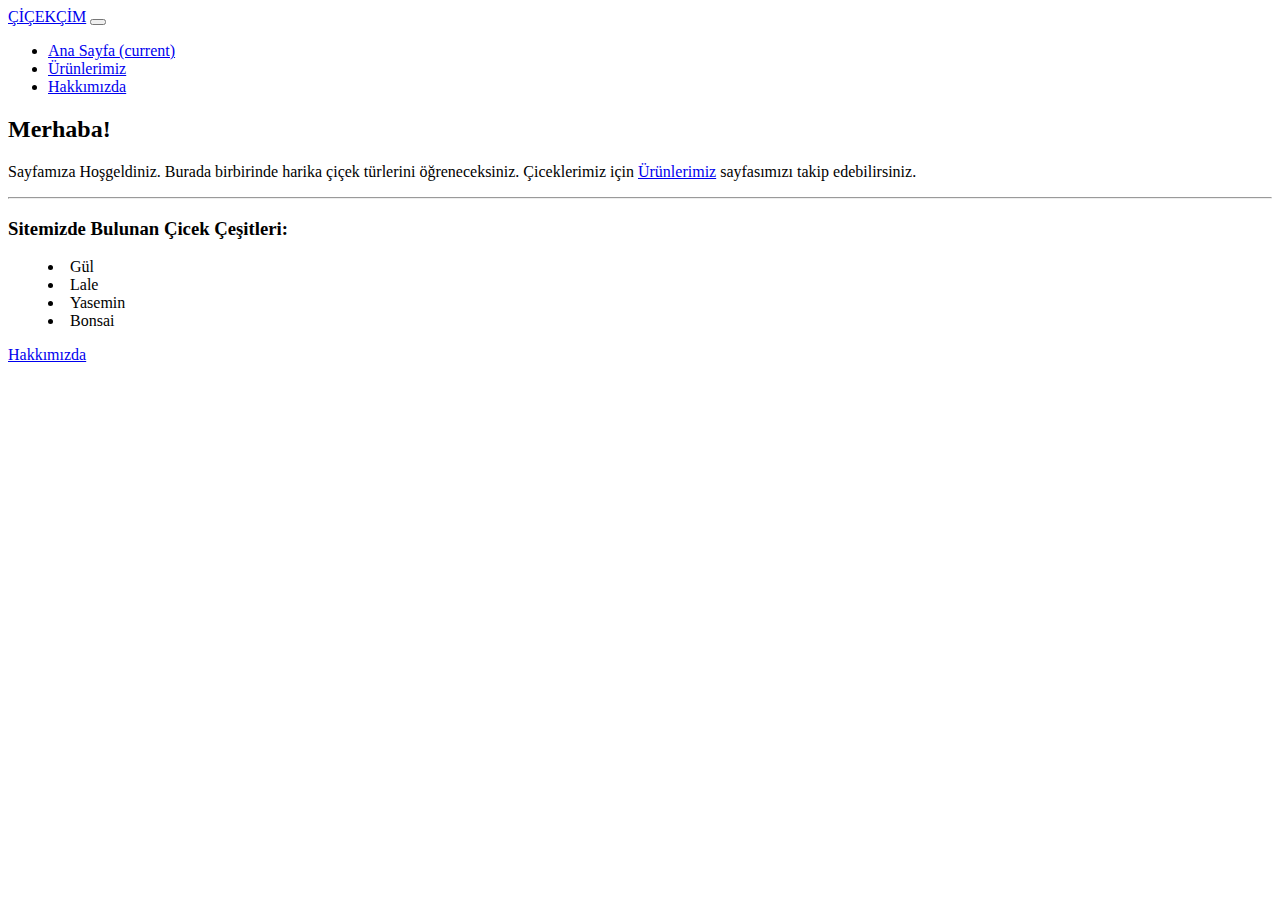
<file: bootstrap/index.html>
<!doctype html>
<html lang="tr">
  <head>
    <!-- Required meta tags -->
    <meta charset="utf-8">
    <meta name="viewport" content="width=device-width, initial-scale=1, shrink-to-fit=no">

    <!-- Bootstrap CSS -->
    <link rel="stylesheet" href="https://cdn.jsdelivr.net/npm/bootstrap@4.5.3/dist/css/bootstrap.min.css" integrity="sha384-TX8t27EcRE3e/ihU7zmQxVncDAy5uIKz4rEkgIXeMed4M0jlfIDPvg6uqKI2xXr2" crossorigin="anonymous">

    <title>AnaSayfa</title>
  </head>
  <body>
    <!--Menü çubugu başlangıç-->
    <nav class="navbar navbar-expand-sm navbar-dark bg-dark">
      <a class="navbar-brand text-danger" href="index.html">ÇİÇEKÇİM</a>
      <button class="navbar-toggler" type="button" data-toggle="collapse" data-target="#navbarNav" aria-controls="navbarNav" aria-expanded="false" aria-label="Toggle navigation">
        <span class="navbar-toggler-icon"></span>
      </button>
      <div class="collapse navbar-collapse" id="navbarNav">
        <ul class="navbar-nav">
          <li class="nav-item active">
            <a class="nav-link" href="index.html">Ana Sayfa <span class="sr-only">(current)</span></a>
          </li>
          <li class="nav-item">
            <a class="nav-link" href="portfolio.html">Ürünlerimiz</a>
          </li>
          <li class="nav-item">
            <a class="nav-link" href="about.html">Hakkımızda</a>
          </li>
        </ul>
      </div>
    </nav>
    <!--Menü çubugu bitiş-->

    <div class="jumbotron text-center bg-light">
      <h2 class="display-4 text-danger">Merhaba!</h1>
      <p class="lead">Sayfamıza Hoşgeldiniz. Burada birbirinde harika çiçek türlerini öğreneceksiniz. Çiceklerimiz için <a href="portfolio.html">Ürünlerimiz</a> sayfasımızı takip edebilirsiniz.</p>
      <hr class="my-4 bg-secondary">
      <h3 class="text-success">Sitemizde Bulunan Çicek Çeşitleri:</h3>
        <ul style="list-style-position: inside;">
          <li>Gül</li>
          <li>Lale</li>
          <li>Yasemin</li>
          <li>Bonsai</li>
        </ul>
      <p class="lead">
        <a class="btn btn-primary btn-lg" href="portfolio.html" role="button">Hakkımızda</a>
      </p>
    </div>

    <!-- Optional JavaScript; choose one of the two! -->

    <!-- Option 1: jQuery and Bootstrap Bundle (includes Popper) -->
    <script src="https://code.jquery.com/jquery-3.5.1.slim.min.js" integrity="sha384-DfXdz2htPH0lsSSs5nCTpuj/zy4C+OGpamoFVy38MVBnE+IbbVYUew+OrCXaRkfj" crossorigin="anonymous"></script>
    <script src="https://cdn.jsdelivr.net/npm/bootstrap@4.5.3/dist/js/bootstrap.bundle.min.js" integrity="sha384-ho+j7jyWK8fNQe+A12Hb8AhRq26LrZ/JpcUGGOn+Y7RsweNrtN/tE3MoK7ZeZDyx" crossorigin="anonymous"></script>
    <!-- Option 2: jQuery, Popper.js, and Bootstrap JS
    <script src="https://code.jquery.com/jquery-3.5.1.slim.min.js" integrity="sha384-DfXdz2htPH0lsSSs5nCTpuj/zy4C+OGpamoFVy38MVBnE+IbbVYUew+OrCXaRkfj" crossorigin="anonymous"></script>
    <script src="https://cdn.jsdelivr.net/npm/popper.js@1.16.1/dist/umd/popper.min.js" integrity="sha384-9/reFTGAW83EW2RDu2S0VKaIzap3H66lZH81PoYlFhbGU+6BZp6G7niu735Sk7lN" crossorigin="anonymous"></script>
    <script src="https://cdn.jsdelivr.net/npm/bootstrap@4.5.3/dist/js/bootstrap.min.js" integrity="sha384-w1Q4orYjBQndcko6MimVbzY0tgp4pWB4lZ7lr30WKz0vr/aWKhXdBNmNb5D92v7s" crossorigin="anonymous"></script>
    -->
  </body>
</html>
</file>
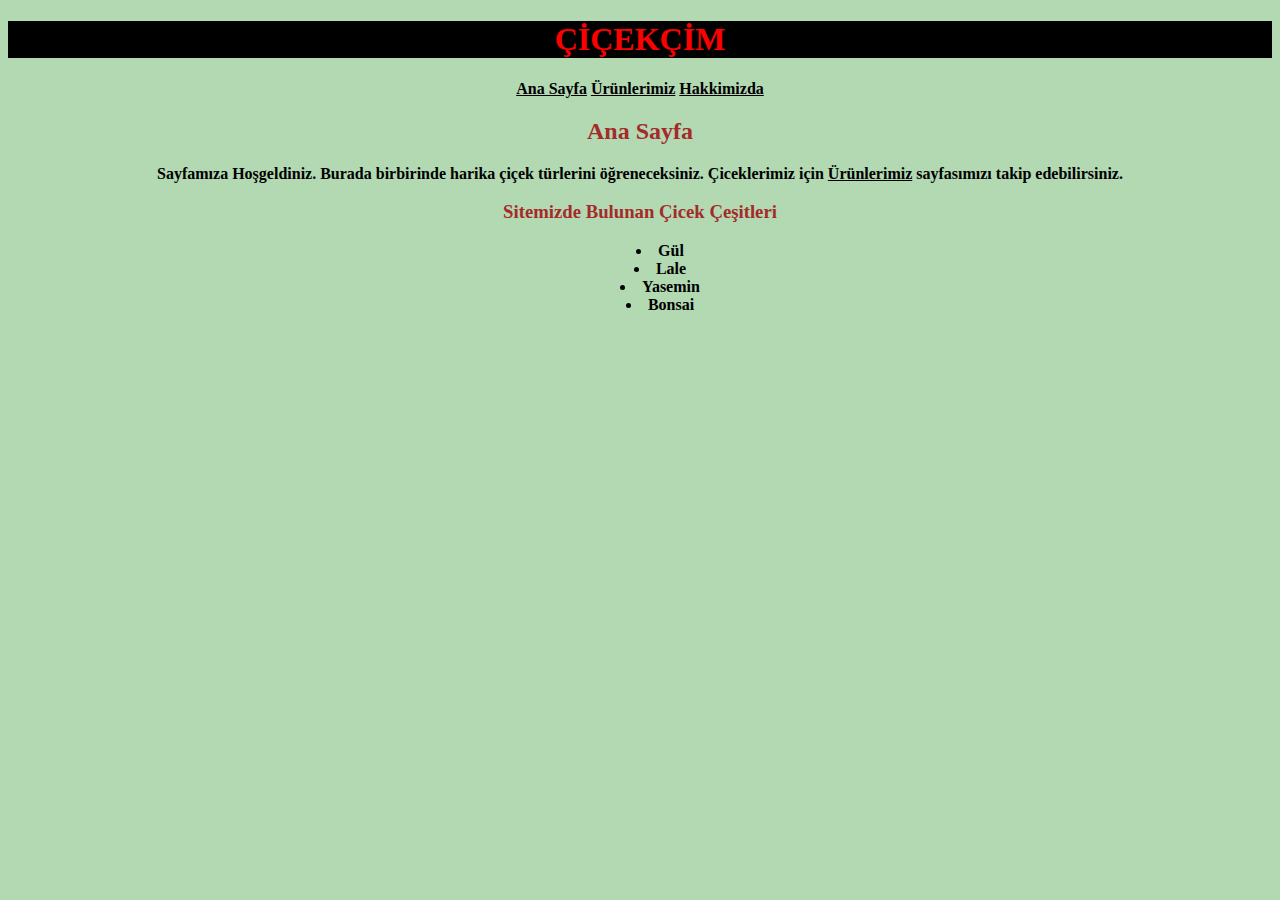
<file: cicekci/index.html>
<!DOCTYPE html>
<html lang="tr">
<head>
    <meta charset="UTF-8">
    <meta http-equiv="X-UA-Compatible" content="IE=edge">
    <meta name="viewport" content="width=device-width, initial-scale=1.0">
    <link rel="preconnect" href="https://fonts.gstatic.com" crossorigin>
    <link rel="stylesheet" href="style.css">
    <title>AnaSayfa</title>
</head>
<body>
    <!--Navbar-Start-->
    <header >
        <h1>ÇİÇEKÇİM</h1>
            <a href="index.html">Ana Sayfa</a>
            <a href="portfolio.html">Ürünlerimiz</a>
            <a href="about.html">Hakkimizda</a>

        <h2>Ana Sayfa</h2>
        <p>Sayfamıza Hoşgeldiniz. Burada birbirinde harika çiçek türlerini öğreneceksiniz. Çiceklerimiz için <a href="portfolio.html">Ürünlerimiz</a> sayfasımızı takip edebilirsiniz.</p>
        <h3>Sitemizde Bulunan Çicek Çeşitleri</h3>
        <ul>
            <li>Gül</li>
            <li>Lale</li>
            <li>Yasemin</li>
            <li>Bonsai</li>
        </ul>
                
    </header>
    <!--Navbar-End-->
    
</body>
</html>
</file>
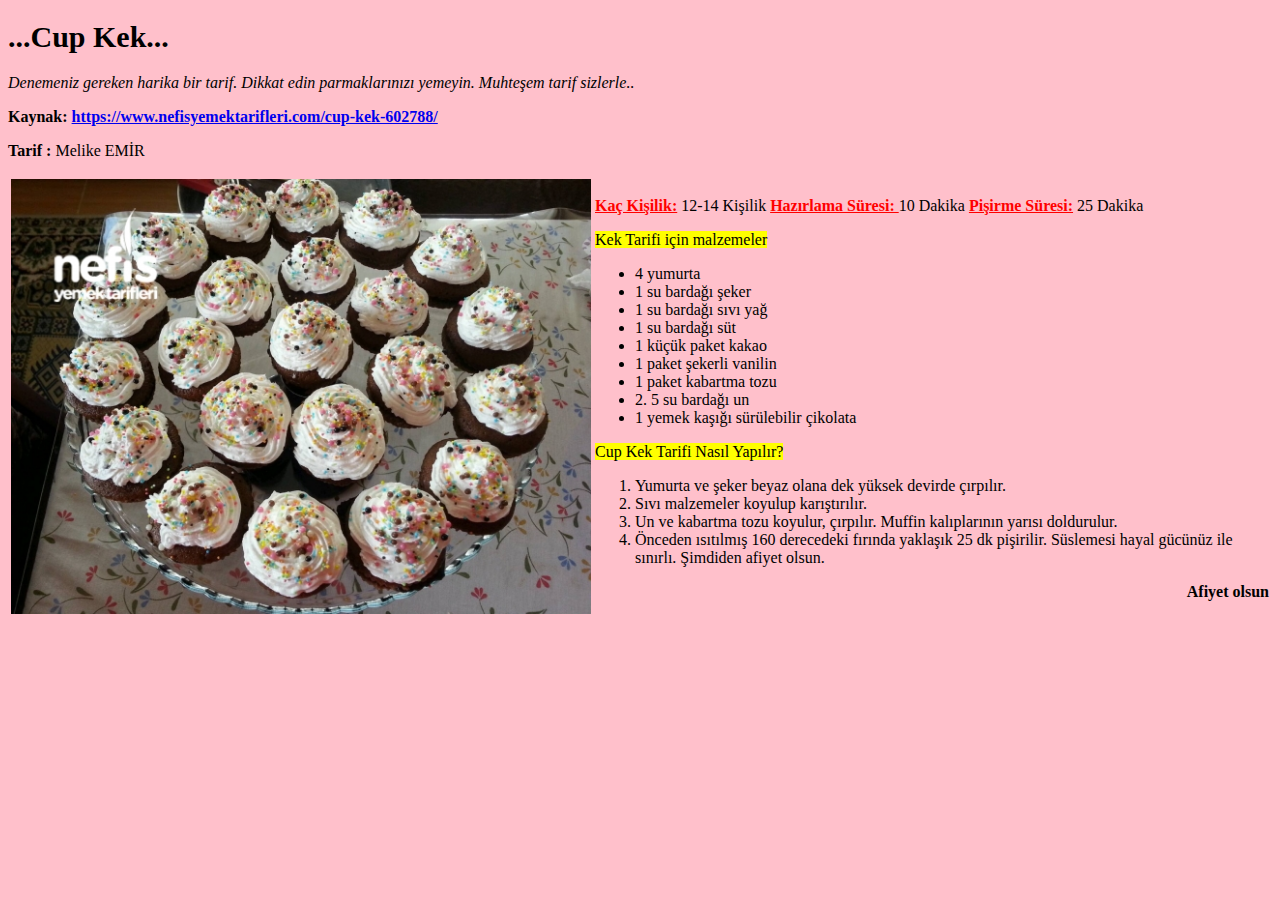
<file: cupkek/index.html>
<!DOCTYPE html>
<html lang="tr">
<head>
    <meta charset="UTF-8">
    <meta http-equiv="X-UA-Compatible" content="IE=edge">
    <meta name="viewport" content="width=device-width, initial-scale=1.0">
    <title>Anasayfa</title>
</head>
<body bgcolor="pink" style="color:black">
    <!--Content-Start-->
    <section>
        <!--Articles-Start-->
        <article>
            <h1 style="font-size: 30px;">...Cup Kek...</h1>
            <p><em >Denemeniz gereken harika bir tarif. Dikkat edin parmaklarınızı yemeyin. Muhteşem tarif sizlerle..</em></p>
            <p>
                <strong>Kaynak:
                    <a target="_blank" href="https://www.nefisyemektarifleri.com/cup-kek-602788/">
                        https://www.nefisyemektarifleri.com/cup-kek-602788/
                    </a>
                </strong>
            </p>
            <p><b>Tarif :</b> Melike EMİR</p>
            <table>
                <tr><td><img width="580" src=cup-kek1.jpg alt="resim"></td>
                    <td>
                        <p><font color= "red"><u><strong >Kaç Kişilik:</strong></u> </font> 12-14 Kişilik 
                        <font color="red"><u><strong>Hazırlama Süresi: </strong> </u> </font> 10 Dakika  
                        <font color="red"><u><Strong> Pişirme Süresi:</Strong></u>  </font> 25 Dakika</p>
                        <p><mark> Kek Tarifi için malzemeler</mark></p>
                        <ul>
                            <li>4 yumurta</li>
                            <li>1 su bardağı şeker</li>
                            <li>1 su bardağı sıvı yağ</li>
                            <li>1 su bardağı süt</li>
                            <li>1 küçük paket kakao</li>
                            <li>1 paket şekerli vanilin</li>
                            <li>1 paket kabartma tozu</li>
                            <li>2. 5 su bardağı un</li>
                            <li>1 yemek kaşığı sürülebilir çikolata</li>
                        </ul>
                        <p><mark> Cup Kek Tarifi Nasıl Yapılır?</mark></p>
                        <ol>
                            <li>Yumurta ve şeker beyaz olana dek yüksek devirde çırpılır.</li>
                            <li>Sıvı malzemeler koyulup karıştırılır.</li>
                            <li>Un ve kabartma tozu koyulur, çırpılır. Muffin kalıplarının yarısı doldurulur.</li>
                            <li>Önceden ısıtılmış 160 derecedeki fırında yaklaşık 25 dk pişirilir. Süslemesi hayal gücünüz ile sınırlı. Şimdiden afiyet olsun.</li>
                        </ol>
                        <p align="right"><strong>Afiyet olsun</p>
                    </td>
                </tr>
            </table>
            
        <article>
       <!--Articles-End--> 
    </section>
    <!--Content-End-->
</body>
</html>
</file>
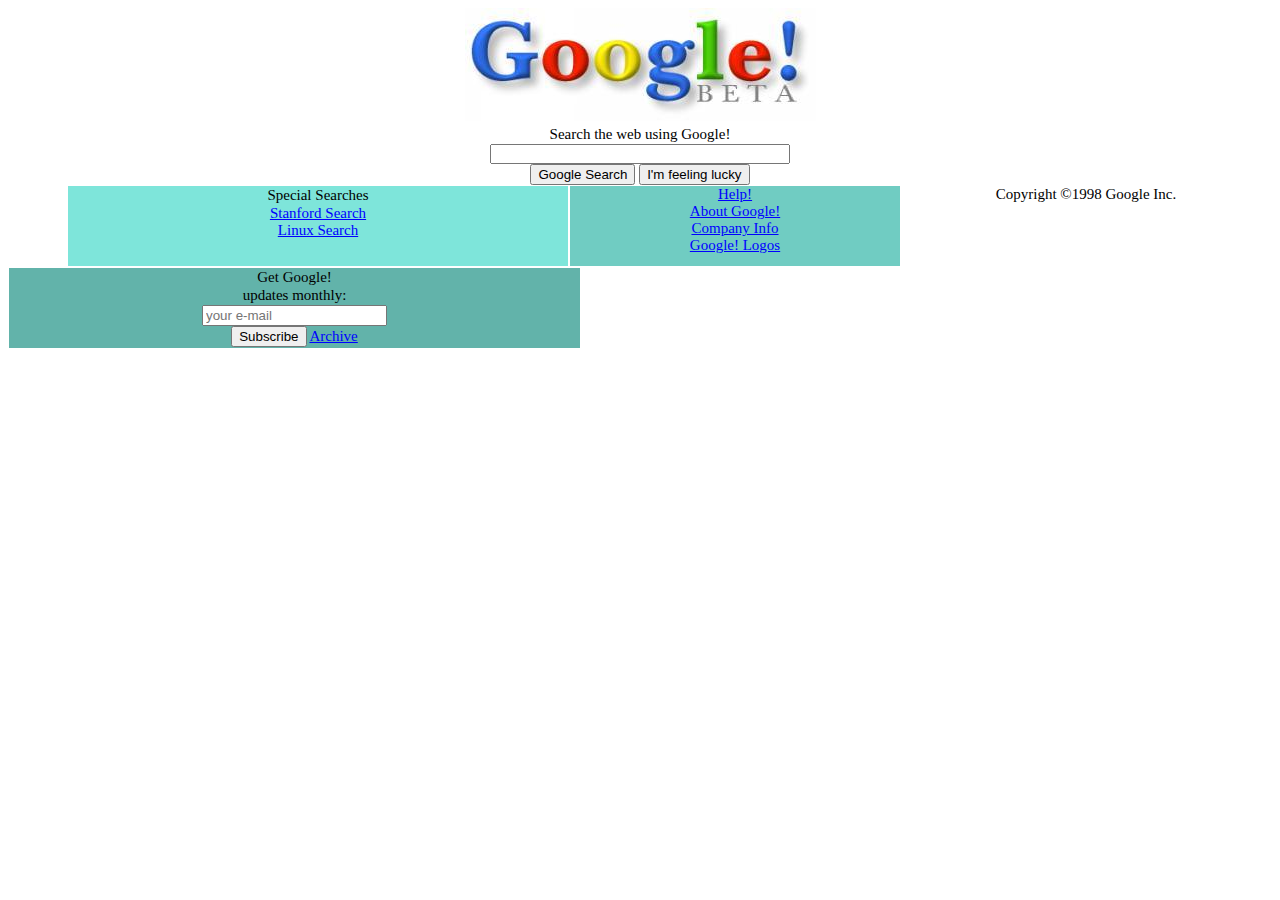
<file: google/index.html>
<!DOCTYPE html>
<html lang="tr">
<head>
    <meta charset="UTF-8">
    <meta http-equiv="X-UA-Compatible" content="IE=edge">
    <meta name="viewport" content="width=device-width, initial-scale=1.0">
    <link rel="stylesheet" href="style.css">
    <title>Google</title>
</head>
<body>
    <img src="google.jpg" alt="googlelogo">
    <p>Search the web using Google!</p>
    <form action="" method="get" class="search">
        <input type="text" placeholder=""><br>
        <button type="submit">Google Search</button>
        <button type="submit2">I'm feeling lucky</button>
    </form>
    <article class="renk1">
        <p>Special Searches</p>
        <a href="">Stanford Search</a><br>
        <a href="">Linux Search</a>
    </article>
    <article class="renk2">
        <a href="">Help!</a><br>
        <a href="">About Google!</a><br>
        <a href="">Company Info</a><br>
        <a href="">Google! Logos</a>

    </article>
    <article class="renk3">
        <p>Get Google! </p>
        <p>updates monthly:</p>
        <input type="text" placeholder="your e-mail"><br>
        <button type="submit3">Subscribe</button>
        <a href="">Archive</a>
    </article>
    <p>Copyright ©1998 Google Inc.</p>
</body>
</html>
</file>
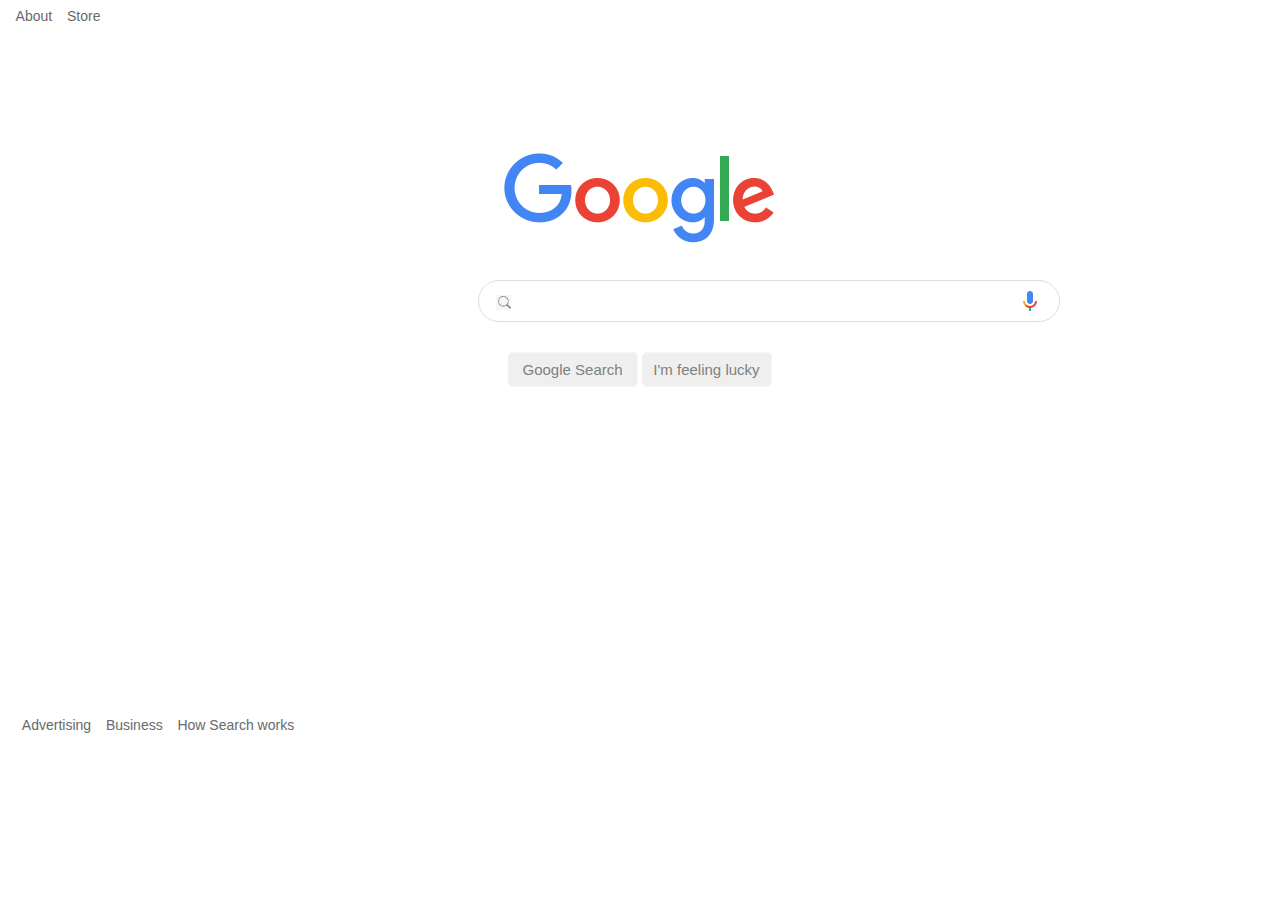
<file: google2/index.html>
<!DOCTYPE html>
<html lang="tr">
<head>
    <meta charset="UTF-8">
    <meta http-equiv="X-UA-Compatible" content="IE=edge">
    <meta name="viewport" content="width=device-width, initial-scale=1.0">
    <link rel="stylesheet" href="style.css">
    <title>Google</title>
</head>
<body>
    <article class="solustkose">
        <a href="">About &ensp;</a>
        <a href="">Store</a>
    </article>

    <article class="sagustkose">
        <a href="">Gmail &ensp;</a>
        <a href="">Images &ensp;</a>
        <a href=""><img src="assets\google uygulamaları.png" alt="uygulama" style="width: 20px;height: 20px;">&ensp;</a>
        <button type="button" class="buton"><b>Sign in</b></button>
    </article>

    <article class="google">
        <img src="assets/googlelogo_color_272x92dp.png" alt="google">
    </article>
    
    
    <form action="" method="get" class="search">
        <div class="arama">
            <img src="assets/icons.png" alt="arama" style="height: 15px;margin-bottom: 3px;" >
            <input type="text" placeholder="" >
            <img src="assets/voicelogo.png" alt="voice" style="height: 24px;margin-top: 8px;"><br>
        </div>
            <button type="submit">Google Search</button>
            <button type="submit2">I'm feeling lucky</button>

        
    </form>
    
    <div class="solaltkose">
        <a href="">Advertising &ensp;</a>
        <a href="">Business &ensp;</a>
        <a href="">How Search works</a>
    </div>
    <div class="sagaltkose">
        <a href="">Privacy &ensp;</a>
        <a href="">Terms &ensp;</a>
        <a href="">Settings</a>
    </div>
</body>
</html>
</file>
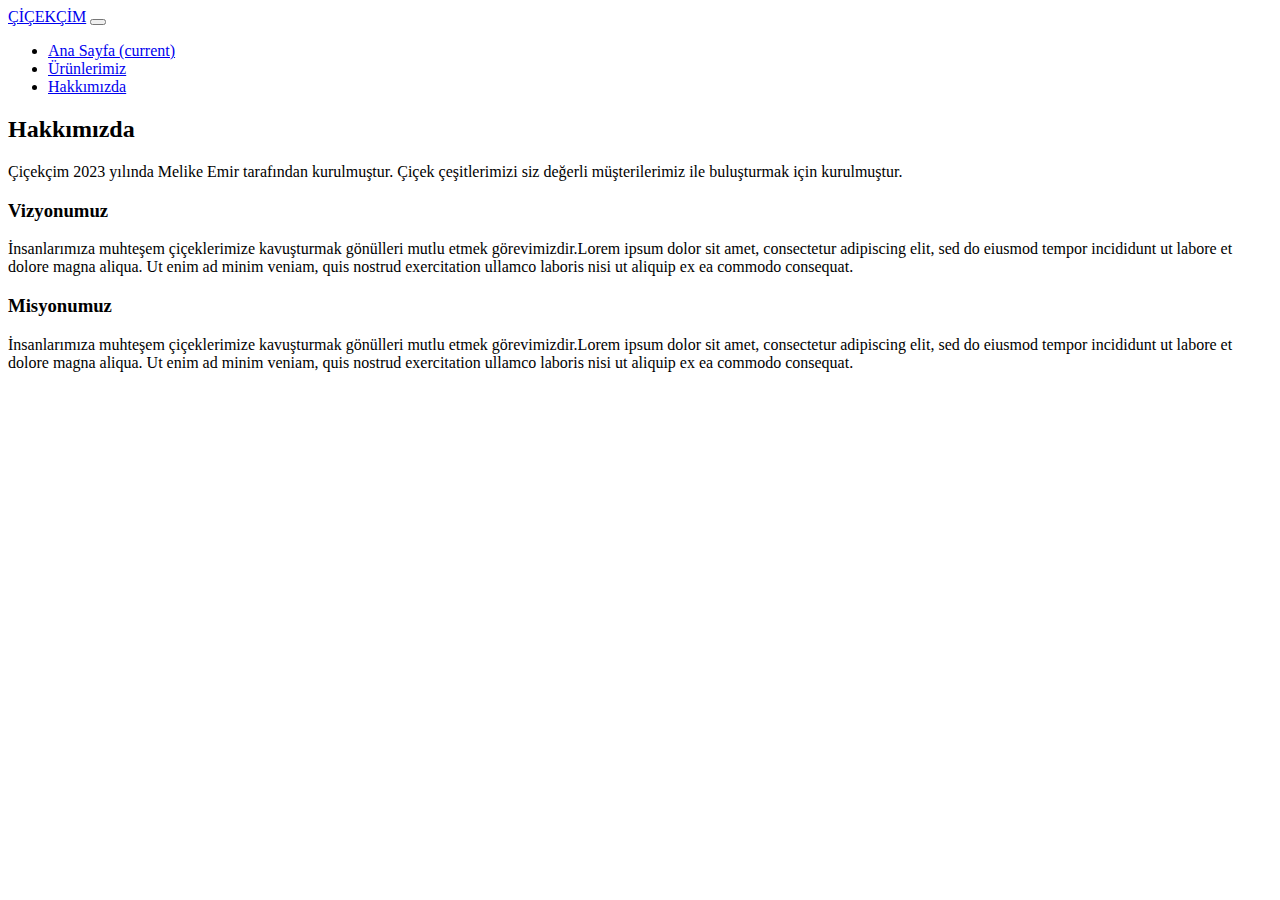
<file: bootstrap/about.html>
<!doctype html>
<html lang="tr">
  <head>
    <!-- Required meta tags -->
    <meta charset="utf-8">
    <meta name="viewport" content="width=device-width, initial-scale=1, shrink-to-fit=no">

    <!-- Bootstrap CSS -->
    <link rel="stylesheet" href="https://cdn.jsdelivr.net/npm/bootstrap@4.5.3/dist/css/bootstrap.min.css" integrity="sha384-TX8t27EcRE3e/ihU7zmQxVncDAy5uIKz4rEkgIXeMed4M0jlfIDPvg6uqKI2xXr2" crossorigin="anonymous">

    <title>Hakkımızda</title>
  </head>
  <body>
    <!--Menü çubugu başlangıç-->
    <nav class="navbar navbar-expand-sm navbar-dark bg-dark">
      <a class="navbar-brand text-danger" href="index.html">ÇİÇEKÇİM</a>
      <button class="navbar-toggler" type="button" data-toggle="collapse" data-target="#navbarNav" aria-controls="navbarNav" aria-expanded="false" aria-label="Toggle navigation">
        <span class="navbar-toggler-icon"></span>
      </button>
      <div class="collapse navbar-collapse" id="navbarNav">
        <ul class="navbar-nav">
          <li class="nav-item active">
            <a class="nav-link" href="index.html">Ana Sayfa <span class="sr-only">(current)</span></a>
          </li>
          <li class="nav-item">
            <a class="nav-link" href="portfolio.html">Ürünlerimiz</a>
          </li>
          <li class="nav-item">
            <a class="nav-link" href="about.html">Hakkımızda</a>
          </li>
        </ul>
      </div>
    </nav>
    <!--Menü çubugu bitiş-->


    <div class="card bg-light">
        <h2 class="card-header display-4 text-danger text-center">Hakkımızda</h2>
        
        <div class="card-body">
          <p class="lead">Çiçekçim 2023 yılında Melike Emir tarafından kurulmuştur. Çiçek çeşitlerimizi siz değerli müşterilerimiz ile buluşturmak için kurulmuştur.</p>
          <h3 class="card-title text-success">Vizyonumuz</h5>
            <p class="card-text lead">İnsanlarımıza muhteşem çiçeklerimize kavuşturmak gönülleri mutlu etmek görevimizdir.Lorem ipsum dolor sit amet, consectetur adipiscing elit, sed do eiusmod tempor incididunt ut labore et dolore magna aliqua. Ut enim ad minim veniam, quis nostrud exercitation ullamco laboris nisi ut aliquip ex ea commodo consequat.</p>
          <h3 class="card-title text-success">Misyonumuz</h5>
            <p class="card-text lead">İnsanlarımıza muhteşem çiçeklerimize kavuşturmak gönülleri mutlu etmek görevimizdir.Lorem ipsum dolor sit amet, consectetur adipiscing elit, sed do eiusmod tempor incididunt ut labore et dolore magna aliqua. Ut enim ad minim veniam, quis nostrud exercitation ullamco laboris nisi ut aliquip ex ea commodo consequat.</p>
        </div>
    </div>

    <!-- Optional JavaScript; choose one of the two! -->

    <!-- Option 1: jQuery and Bootstrap Bundle (includes Popper) -->
    <script src="https://code.jquery.com/jquery-3.5.1.slim.min.js" integrity="sha384-DfXdz2htPH0lsSSs5nCTpuj/zy4C+OGpamoFVy38MVBnE+IbbVYUew+OrCXaRkfj" crossorigin="anonymous"></script>
    <script src="https://cdn.jsdelivr.net/npm/bootstrap@4.5.3/dist/js/bootstrap.bundle.min.js" integrity="sha384-ho+j7jyWK8fNQe+A12Hb8AhRq26LrZ/JpcUGGOn+Y7RsweNrtN/tE3MoK7ZeZDyx" crossorigin="anonymous"></script>
    <!-- Option 2: jQuery, Popper.js, and Bootstrap JS
    <script src="https://code.jquery.com/jquery-3.5.1.slim.min.js" integrity="sha384-DfXdz2htPH0lsSSs5nCTpuj/zy4C+OGpamoFVy38MVBnE+IbbVYUew+OrCXaRkfj" crossorigin="anonymous"></script>
    <script src="https://cdn.jsdelivr.net/npm/popper.js@1.16.1/dist/umd/popper.min.js" integrity="sha384-9/reFTGAW83EW2RDu2S0VKaIzap3H66lZH81PoYlFhbGU+6BZp6G7niu735Sk7lN" crossorigin="anonymous"></script>
    <script src="https://cdn.jsdelivr.net/npm/bootstrap@4.5.3/dist/js/bootstrap.min.js" integrity="sha384-w1Q4orYjBQndcko6MimVbzY0tgp4pWB4lZ7lr30WKz0vr/aWKhXdBNmNb5D92v7s" crossorigin="anonymous"></script>
    -->
  </body>
</html>
</file>
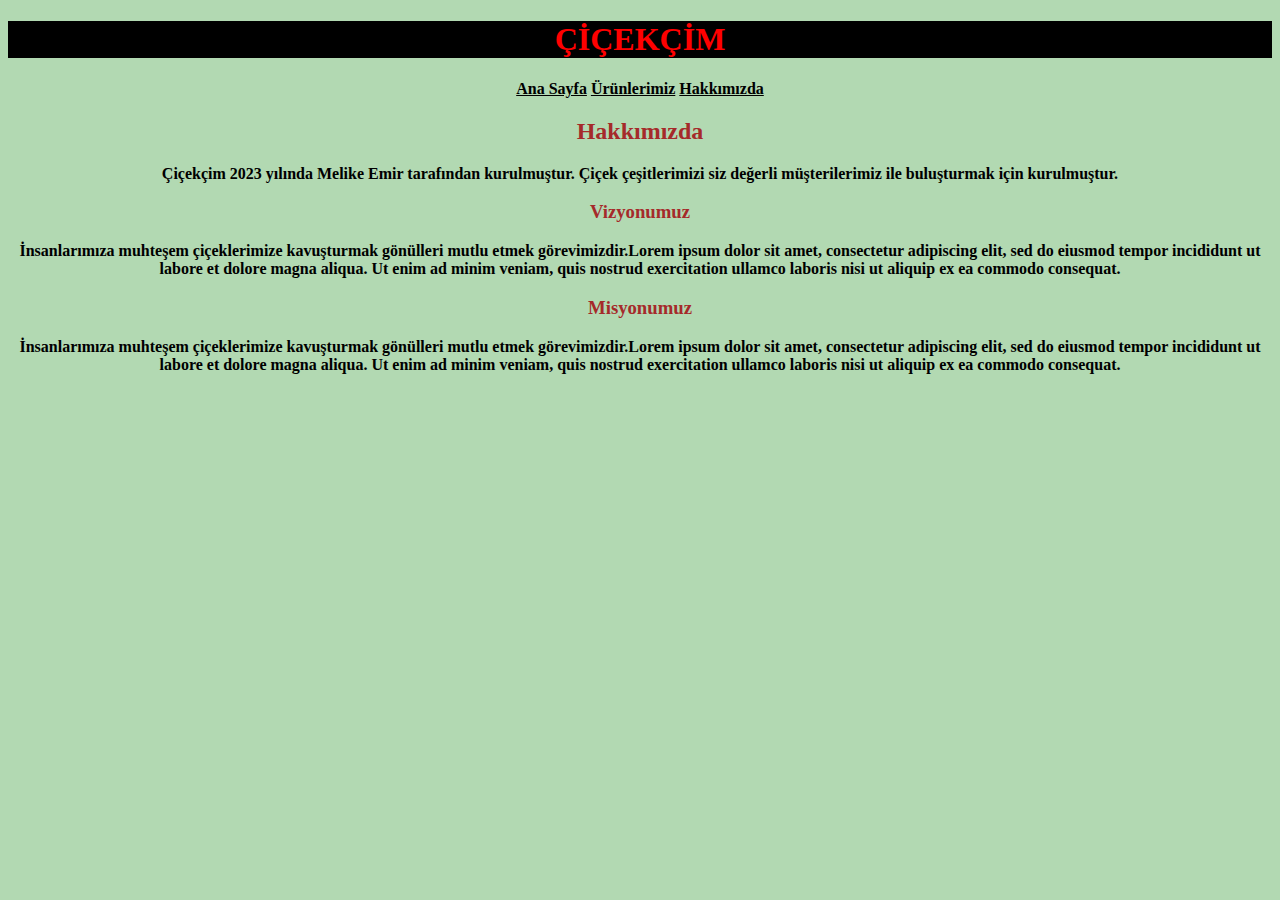
<file: cicekci/about.html>
<!DOCTYPE html>
<html lang="tr">
<head>
    <meta charset="UTF-8">
    <meta http-equiv="X-UA-Compatible" content="IE=edge">
    <meta name="viewport" content="width=device-width, initial-scale=1.0">
    <link rel="preconnect" href="https://fonts.gstatic.com" crossorigin>
    <link rel="stylesheet" href="style.css">
    <title>Hakkımızda</title>
</head>
<body>
    <!--Navbar-Start-->
    <header class="Gorsel">
        <h1>ÇİÇEKÇİM</h1>
        <a href="index.html">Ana Sayfa</a>
        <a href="portfolio.html">Ürünlerimiz</a>
        <a href="about.html">Hakkımızda</a>
        <h2>Hakkımızda</h2>
        <p>Çiçekçim 2023 yılında Melike Emir tarafından kurulmuştur. Çiçek çeşitlerimizi siz değerli müşterilerimiz ile buluşturmak için kurulmuştur.</p>
        <h3>Vizyonumuz</h3>
        <p>İnsanlarımıza muhteşem çiçeklerimize kavuşturmak gönülleri mutlu etmek görevimizdir.Lorem ipsum dolor sit amet, consectetur adipiscing elit, sed do eiusmod tempor incididunt ut labore et dolore magna aliqua. Ut enim ad minim veniam, quis nostrud exercitation ullamco laboris nisi ut aliquip ex ea commodo consequat.
        </p>
        <h3>Misyonumuz</h3>
        <p>İnsanlarımıza muhteşem çiçeklerimize kavuşturmak gönülleri mutlu etmek görevimizdir.Lorem ipsum dolor sit amet, consectetur adipiscing elit, sed do eiusmod tempor incididunt ut labore et dolore magna aliqua. Ut enim ad minim veniam, quis nostrud exercitation ullamco laboris nisi ut aliquip ex ea commodo consequat.
        </p>
    </header>
    <!--Navbar-End-->
</body>
</html>
</file>
<file: cicekci/style.css>
body{
    background-color: chartreuse;
    background: rgba(0, 128, 0, 0.3);
    font-family: 'Playfair', serif;
    font-weight:700;
    text-align: center;
    list-style-position: inside;
}

h1{
    color:red;
    background-color:black;
}
h2{
    color:brown;
}
h3{
    color:brown;
}
a{
    color:black;
}
.ortala{
    text-align: center;
    list-style-position: inside;
}
img{
    max-width: 350px;
    height:auto;
}
</file>
<file: google/style.css>
body{
    font-family: 'Times New Roman', Times, serif;
    font-size: 15px;
    font-weight:400;
    text-align: center;
    list-style-position: inside;
}
.renk1{
    background-color:#7EE5DA;
    width: 500px;
	height: 80px;
    margin: 1px;
    margin-left: 60px;
    float: left;
}
.renk2{
    background-color:#70CCC2;
    width: 330px;
	height: 80px;
	margin: 1px;
    float: left;
}
.renk3{
    background-color:#62B3AA;
    width: 571px;
	height: 80px;
	margin: 1px;
    float: left;
}
p{
    margin: 1px;
}
form.search input {
    height: 20px;
    width: 300px;
    font-size: 16px;
    font-weight: 500;
    box-sizing: border-box;
    padding: 0 15px;
    flex: 1;
    outline: 0;
}
a{
    color: blue;
}
</file>
<file: google2/style.css>
body{
    font-family:Arial, Helvetica, sans-serif;
    font-size: 14px;
    font-weight:400;
    text-align: center;
}
.solustkose{
    width: 100px;
    float: left;
}
.sagustkose{
    width: 250px;
    margin-left: 1270px;
}
.google{
    margin-top: 112px;
}
.solaltkose{
    width: 300px;
    margin-top: 330px;
    float: left;
}
.sagaltkose{
    width: 200px;
    margin-top: 330px;
    margin-left: 1310px;
}
a{
    text-decoration: none;
    color: dimgray;
}
a:hover
{
    text-decoration: underline;
}
.buton{
    border: 2px solid #4285f4;
    background-color:#4285f4;
    width: 70px;
    height: 30px;
    margin-top: 3px;
    border-radius: 5px;
    color: white;
}

.arama{
    border: 0.5px solid #dedede;
    border-radius: 25px;
    margin-left: 470px;
    margin-top: 32px;
	width:580px;
	height:40px;
}
form.search button{
    font-family:Arial, Helvetica, sans-serif;
    font-size: 15px;
    width: 130px;
    height: 35px;
    border: 0.5px solid whitesmoke;
    border-radius: 5px;
    border-left: 20px;
    margin-top: 30px;
    color:gray;
}
form.search button:hover{
    border: 0.5px solid gray;
    color:dimgray;
}

form.search input {
    text-align: center;
    border: 1px none;
    height: 25px;
    width: 470px;
    font-size: 20px;
    font-weight: 500;
    padding: 0 15px;
    flex: 1;
    outline: 0;
}
</file>
